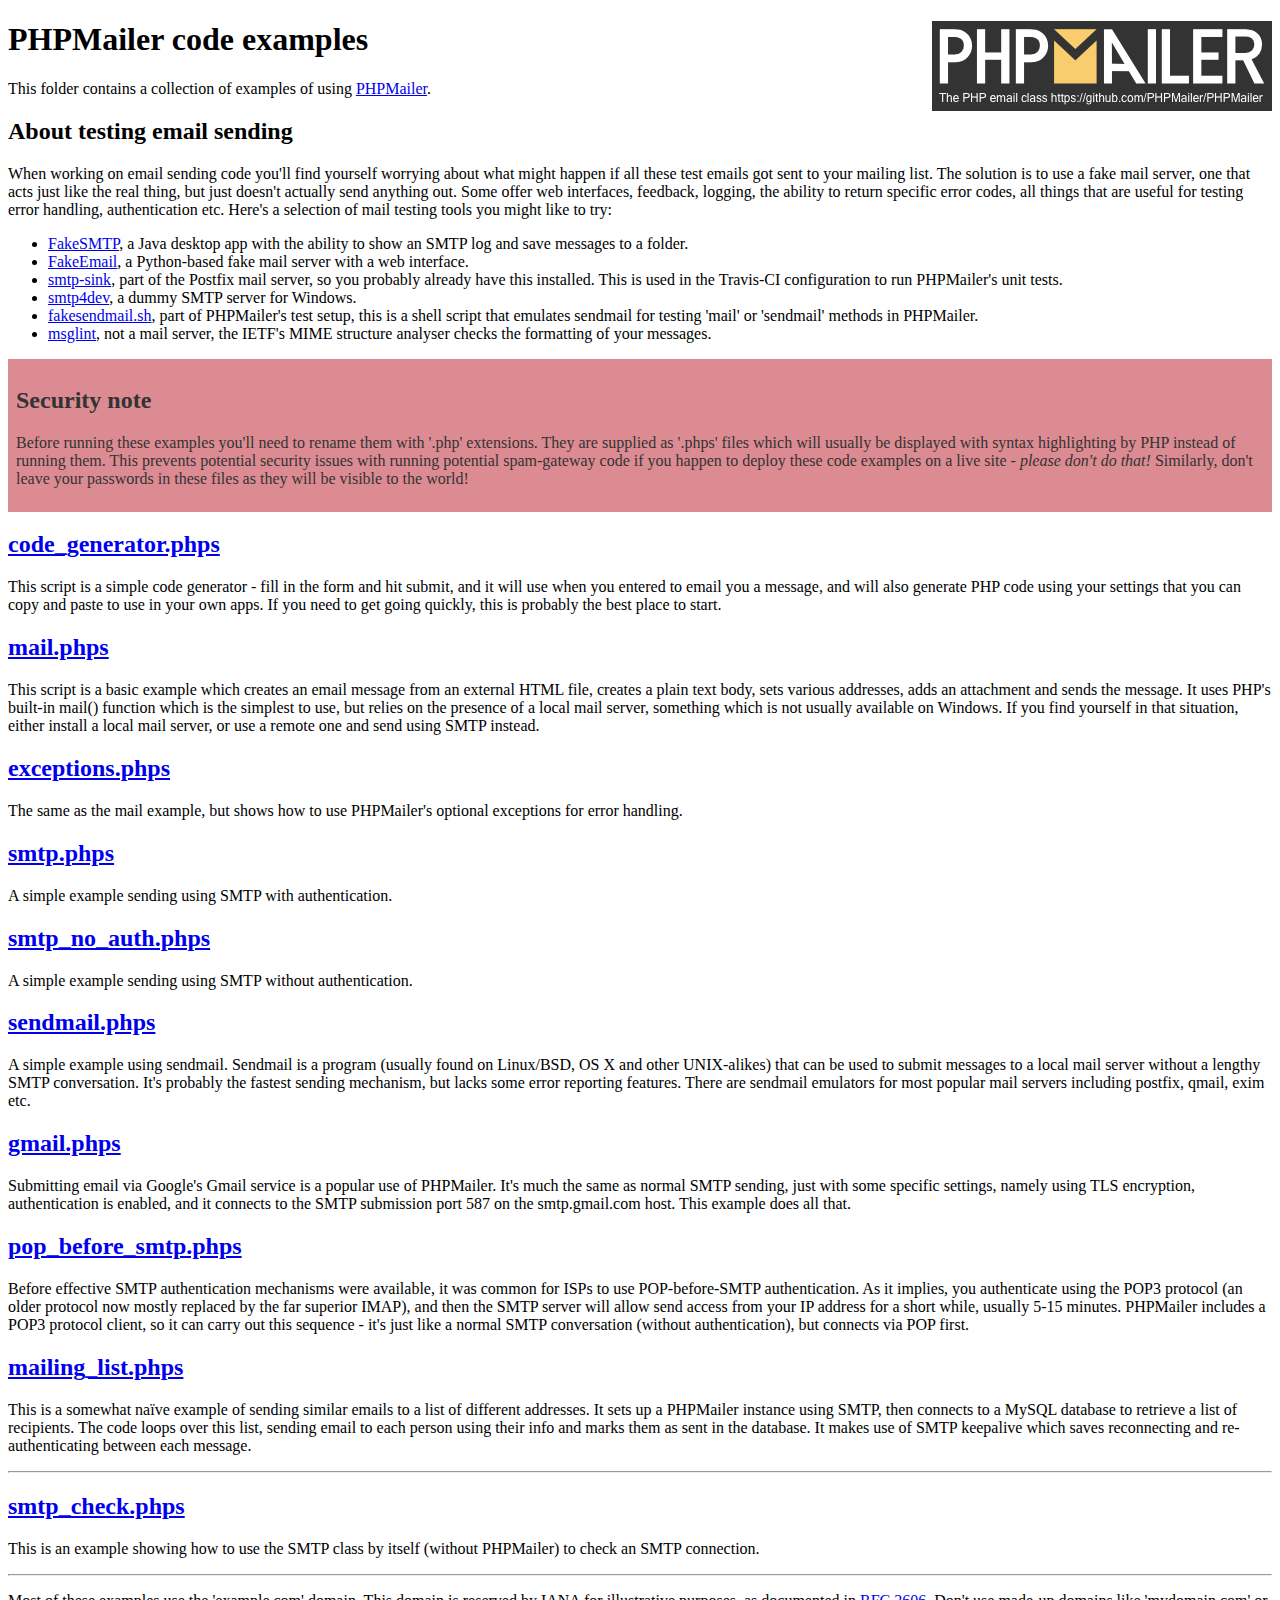
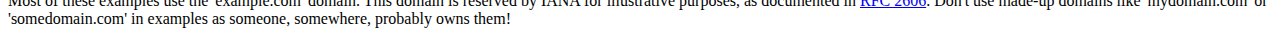
<file: PHPMailer-master/examples/index.html>
<!DOCTYPE html>
<html>
<head>
	<meta charset="UTF-8">
	<title>PHPMailer Examples</title>
</head>
<body>
<h1>PHPMailer code examples<a href="https://github.com/PHPMailer/PHPMailer"><img src="images/phpmailer.png" style="float:right; border:0;" alt="PHPMailer logo"></a></h1>
<p>This folder contains a collection of examples of using <a href="https://github.com/PHPMailer/PHPMailer">PHPMailer</a>.</p>
<h2>About testing email sending</h2>
<p>When working on email sending code you'll find yourself worrying about what might happen if all these test emails got sent to your mailing list. The solution is to use a fake mail server, one that acts just like the real thing, but just doesn't actually send anything out. Some offer web interfaces, feedback, logging, the ability to return specific error codes, all things that are useful for testing error handling, authentication etc. Here's a selection of mail testing tools you might like to try:</p>
<ul>
  <li><a href="https://github.com/Nilhcem/FakeSMTP">FakeSMTP</a>, a Java desktop app with the ability to show an SMTP log and save messages to a folder. </li>
  <li><a href="https://github.com/isotoma/FakeEmail">FakeEmail</a>, a Python-based fake mail server with a web interface.</li>
  <li><a href="http://www.postfix.org/smtp-sink.1.html">smtp-sink</a>, part of the Postfix mail server, so you probably already have this installed. This is used in the Travis-CI configuration to run PHPMailer's unit tests.</li>
  <li><a href="http://smtp4dev.codeplex.com">smtp4dev</a>, a dummy SMTP server for Windows.</li>
  <li><a href="https://github.com/PHPMailer/PHPMailer/blob/master/test/fakesendmail.sh">fakesendmail.sh</a>, part of PHPMailer's test setup, this is a shell script that emulates sendmail for testing 'mail' or 'sendmail' methods in PHPMailer.</li>
  <li><a href="http://tools.ietf.org/tools/msglint/">msglint</a>, not a mail server, the IETF's MIME structure analyser checks the formatting of your messages.</li>
</ul>
<div style="padding: 8px; color: #333333; background-color: #dc8b92">
<h2>Security note</h2>
<p>Before running these examples you'll need to rename them with '.php' extensions. They are supplied as '.phps' files which will usually be displayed with syntax highlighting by PHP instead of running them. This prevents potential security issues with running potential spam-gateway code if you happen to deploy these code examples on a live site - <em>please don't do that!</em> Similarly, don't leave your passwords in these files as they will be visible to the world!</p>
</div>
<h2><a href="code_generator.phps">code_generator.phps</a></h2>
<p>This script is a simple code generator - fill in the form and hit submit, and it will use when you entered to email you a message, and will also generate PHP code using your settings that you can copy and paste to use in your own apps. If you need to get going quickly, this is probably the best place to start.</p>
<h2><a href="mail.phps">mail.phps</a></h2>
<p>This script is a basic example which creates an email message from an external HTML file, creates a plain text body, sets various addresses, adds an attachment and sends the message. It uses PHP's built-in mail() function which is the simplest to use, but relies on the presence of a local mail server, something which is not usually available on Windows. If you find yourself in that situation, either install a local mail server, or use a remote one and send using SMTP instead.</p>
<h2><a href="exceptions.phps">exceptions.phps</a></h2>
<p>The same as the mail example, but shows how to use PHPMailer's optional exceptions for error handling.</p>
<h2><a href="smtp.phps">smtp.phps</a></h2>
<p>A simple example sending using SMTP with authentication.</p>
<h2><a href="smtp_no_auth.phps">smtp_no_auth.phps</a></h2>
<p>A simple example sending using SMTP without authentication.</p>
<h2><a href="sendmail.phps">sendmail.phps</a></h2>
<p>A simple example using sendmail. Sendmail is a program (usually found on Linux/BSD, OS X and other UNIX-alikes) that can be used to submit messages to a local mail server without a lengthy SMTP conversation. It's probably the fastest sending mechanism, but lacks some error reporting features. There are sendmail emulators for most popular mail servers including postfix, qmail, exim etc.</p>
<h2><a href="gmail.phps">gmail.phps</a></h2>
<p>Submitting email via Google's Gmail service is a popular use of PHPMailer. It's much the same as normal SMTP sending, just with some specific settings, namely using TLS encryption, authentication is enabled, and it connects to the SMTP submission port 587 on the smtp.gmail.com host. This example does all that.</p>
<h2><a href="pop_before_smtp.phps">pop_before_smtp.phps</a></h2>
<p>Before effective SMTP authentication mechanisms were available, it was common for ISPs to use POP-before-SMTP authentication. As it implies, you authenticate using the POP3 protocol (an older protocol now mostly replaced by the far superior IMAP), and then the SMTP server will allow send access from your IP address for a short while, usually 5-15 minutes. PHPMailer includes a POP3 protocol client, so it can carry out this sequence - it's just like a normal SMTP conversation (without authentication), but connects via POP first.</p>
<h2><a href="mailing_list.phps">mailing_list.phps</a></h2>
<p>This is a somewhat naïve example of sending similar emails to a list of different addresses. It sets up a PHPMailer instance using SMTP, then connects to a MySQL database to retrieve a list of recipients. The code loops over this list, sending email to each person using their info and marks them as sent in the database. It makes use of SMTP keepalive which saves reconnecting and re-authenticating between each message.</p>
<hr>
<h2><a href="smtp_check.phps">smtp_check.phps</a></h2>
<p>This is an example showing how to use the SMTP class by itself (without PHPMailer) to check an SMTP connection.</p>
<hr>
<p>Most of these examples use the 'example.com' domain. This domain is reserved by IANA for illustrative purposes, as documented in <a href="http://tools.ietf.org/html/rfc2606">RFC 2606</a>. Don't use made-up domains like 'mydomain.com' or 'somedomain.com' in examples as someone, somewhere, probably owns them!</p>
</body>
</html>
</file>
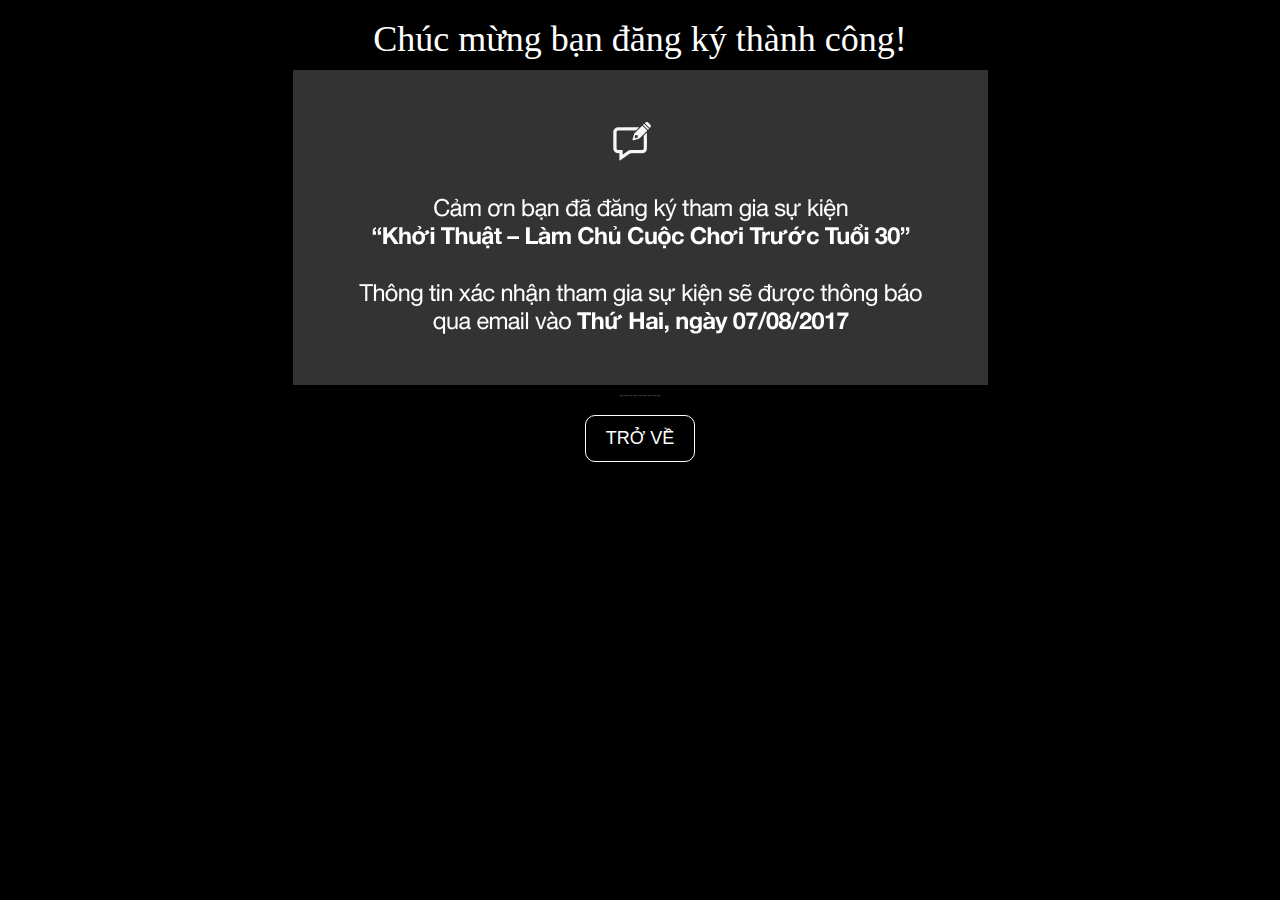
<file: subcribe-sucess.html>
<!DOCTYPE html PUBLIC "-//W3C//DTD XHTML 1.0 Transitional//EN" "http://www.w3.org/TR/xhtml1/DTD/xhtml1-transitional.dtd">
<html xmlns="http://www.w3.org/1999/xhtml">
<head>
<meta http-equiv="Content-Type" content="text/html; charset=utf-8" />
<title>Subcribe Sucess</title>
<link rel="stylesheet" type="text/css" href="css/bootstrap.css"/>

<style>
	@font-face {font-family: SFU; src: url(../fonts/SFUDinEngAlt.TTF)}
	@font-face {font-family: SFUHev; src:url(../fonts/SFUHelveticaNeueUltraLight.TTF)}
	@font-face {font-family: SFUHevNorm; src: url(../fonts/SFUHelveticaNeue.ttf)}
	body {background: black;}
	h1 {color:white; text-align:center; font-family: myriad pro}
	a {text-decoration:none; color:white; border: 1px white solid; border-radius:10px; padding: 10px 20px
	; display:table; margin:auto; font-size:18px }
	a:hover {background:#666; text-decoration:none; color:#999;}
	img {display:block}
</style>


</head>

<body>
 <div class="container">
 	<div class="col-lg-12">
		<h1 >Chúc mừng bạn đăng ký thành công!</h1>
		<img src="image/subcribe-sucess.jpg" class="img-responsive" style="display: block; margin: auto" />
	</div>
    <p style="text-align:center">---------</p>


    <a href="index.html">TRỞ VỀ</a>
</div>

</body>
</html>
</file>
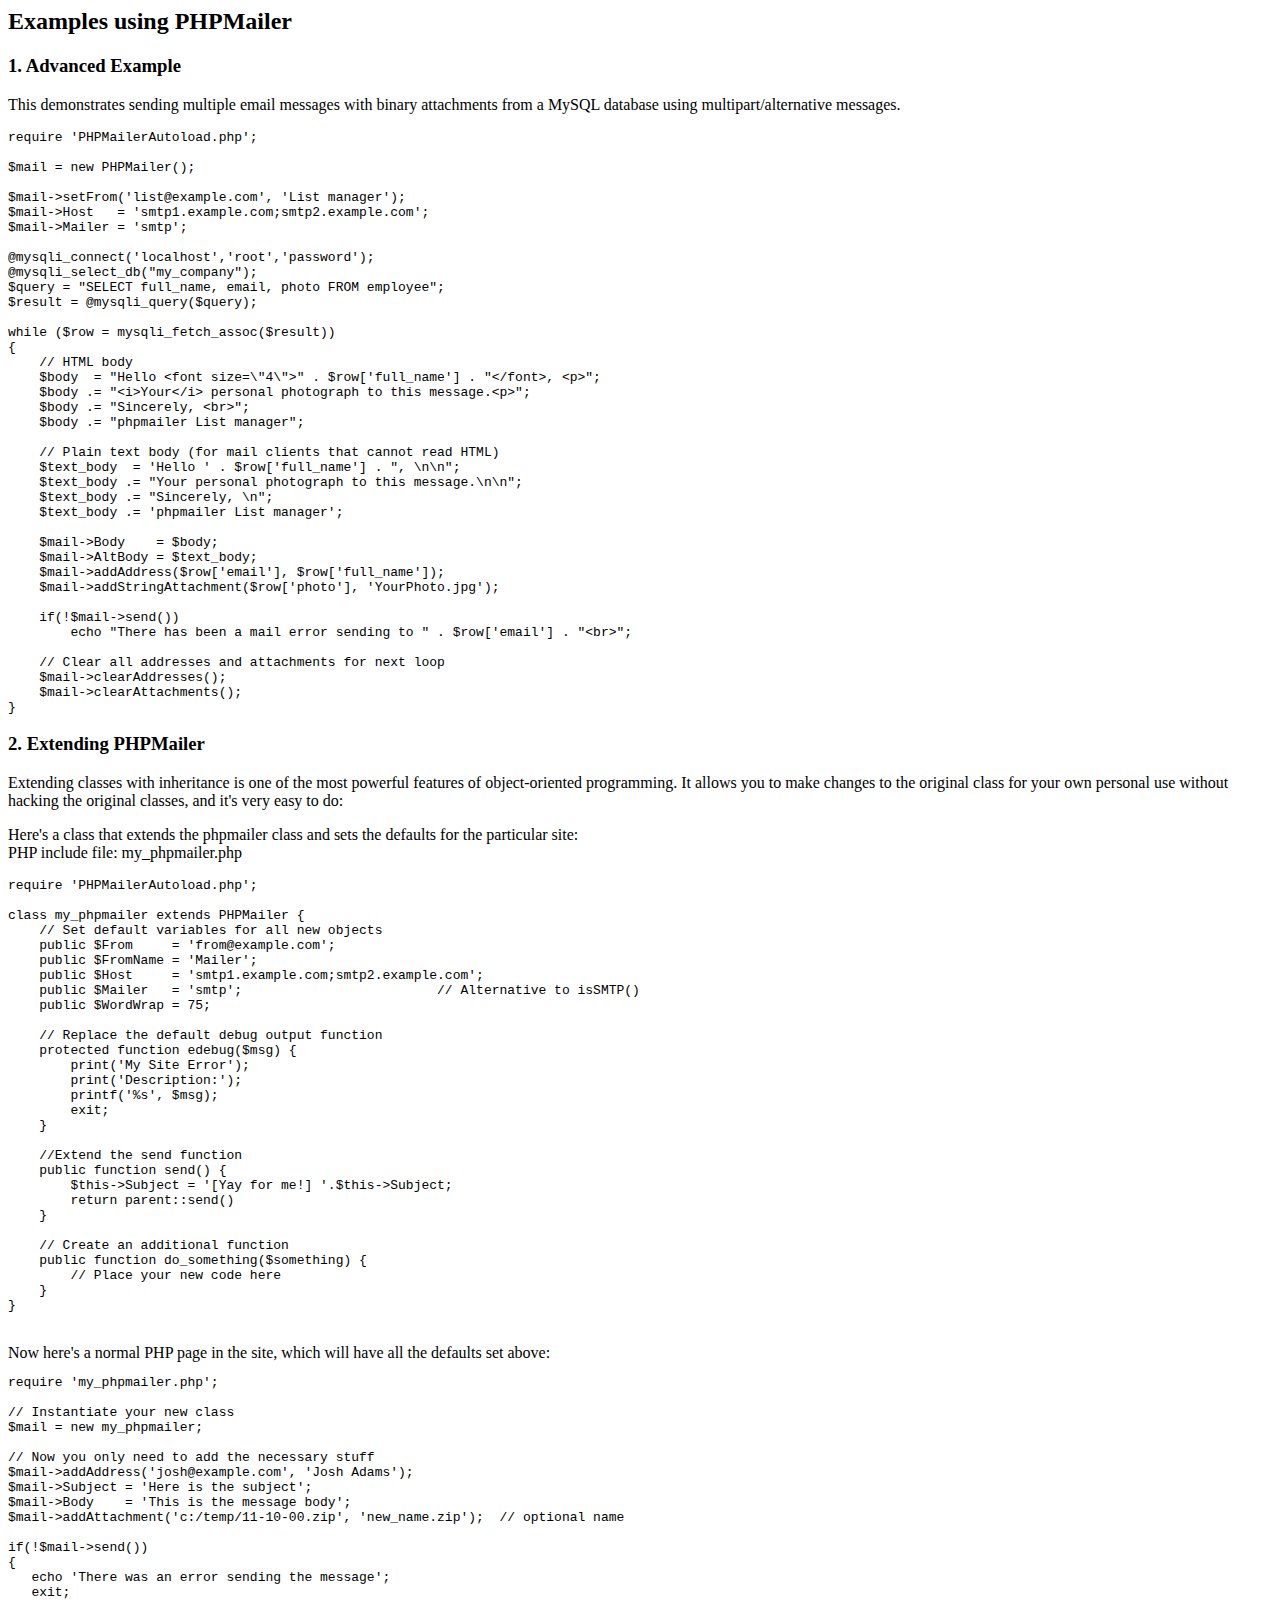
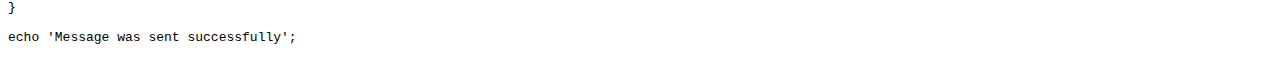
<file: PHPMailer-master/docs/extending.html>
<html>
<head>
<title>Examples using phpmailer</title>
</head>

<body>

<h2>Examples using PHPMailer</h2>

<h3>1. Advanced Example</h3>
<p>

This demonstrates sending multiple email messages with binary attachments
from a MySQL database using multipart/alternative messages.<p>

<pre>
require 'PHPMailerAutoload.php';

$mail = new PHPMailer();

$mail->setFrom('list@example.com', 'List manager');
$mail->Host   = 'smtp1.example.com;smtp2.example.com';
$mail->Mailer = 'smtp';

@mysqli_connect('localhost','root','password');
@mysqli_select_db("my_company");
$query = "SELECT full_name, email, photo FROM employee";
$result = @mysqli_query($query);

while ($row = mysqli_fetch_assoc($result))
{
    // HTML body
    $body  = "Hello &lt;font size=\"4\"&gt;" . $row['full_name'] . "&lt;/font&gt;, &lt;p&gt;";
    $body .= "&lt;i&gt;Your&lt;/i&gt; personal photograph to this message.&lt;p&gt;";
    $body .= "Sincerely, &lt;br&gt;";
    $body .= "phpmailer List manager";

    // Plain text body (for mail clients that cannot read HTML)
    $text_body  = 'Hello ' . $row['full_name'] . ", \n\n";
    $text_body .= "Your personal photograph to this message.\n\n";
    $text_body .= "Sincerely, \n";
    $text_body .= 'phpmailer List manager';

    $mail->Body    = $body;
    $mail->AltBody = $text_body;
    $mail->addAddress($row['email'], $row['full_name']);
    $mail->addStringAttachment($row['photo'], 'YourPhoto.jpg');

    if(!$mail->send())
        echo "There has been a mail error sending to " . $row['email'] . "&lt;br&gt;";

    // Clear all addresses and attachments for next loop
    $mail->clearAddresses();
    $mail->clearAttachments();
}
</pre>
<p>

<h3>2. Extending PHPMailer</h3>
<p>

Extending classes with inheritance is one of the most
powerful features of object-oriented programming. It allows you to make changes to the
original class for your own personal use without hacking the original
classes, and it's very easy to do:

<p>
Here's a class that extends the phpmailer class and sets the defaults
for the particular site:<br>
PHP include file: my_phpmailer.php
<p>

<pre>
require 'PHPMailerAutoload.php';

class my_phpmailer extends PHPMailer {
    // Set default variables for all new objects
    public $From     = 'from@example.com';
    public $FromName = 'Mailer';
    public $Host     = 'smtp1.example.com;smtp2.example.com';
    public $Mailer   = 'smtp';                         // Alternative to isSMTP()
    public $WordWrap = 75;

    // Replace the default debug output function
    protected function edebug($msg) {
        print('My Site Error');
        print('Description:');
        printf('%s', $msg);
        exit;
    }

    //Extend the send function
    public function send() {
        $this->Subject = '[Yay for me!] '.$this->Subject;
        return parent::send()
    }

    // Create an additional function
    public function do_something($something) {
        // Place your new code here
    }
}
</pre>
<br>
Now here's a normal PHP page in the site, which will have all the defaults set above:<br>

<pre>
require 'my_phpmailer.php';

// Instantiate your new class
$mail = new my_phpmailer;

// Now you only need to add the necessary stuff
$mail->addAddress('josh@example.com', 'Josh Adams');
$mail->Subject = 'Here is the subject';
$mail->Body    = 'This is the message body';
$mail->addAttachment('c:/temp/11-10-00.zip', 'new_name.zip');  // optional name

if(!$mail->send())
{
   echo 'There was an error sending the message';
   exit;
}

echo 'Message was sent successfully';
</pre>
</body>
</html>
</file>
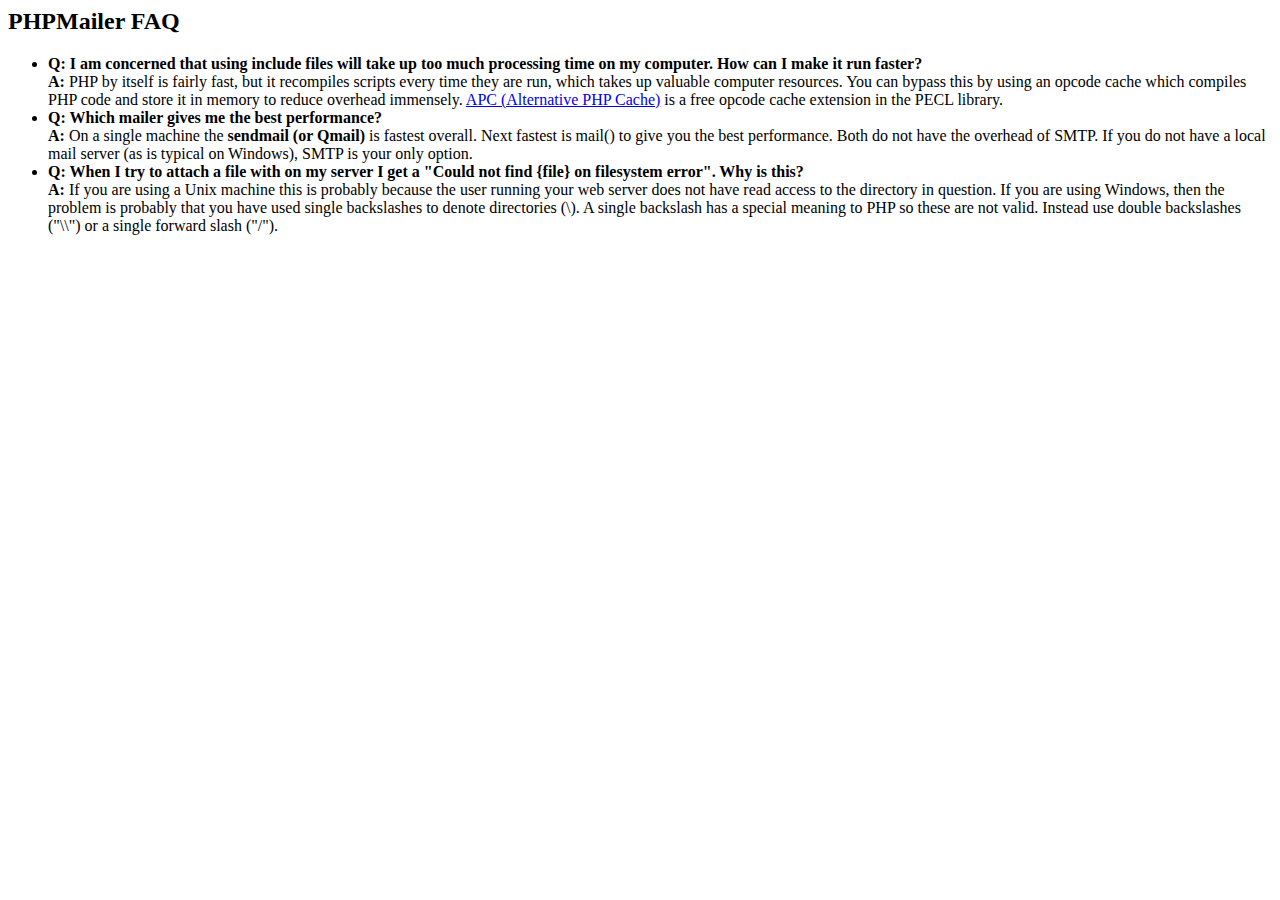
<file: PHPMailer-master/docs/faq.html>
﻿<html>
<head>
<title>PHPMailer FAQ</title>
</head>
<body>
<h2>PHPMailer FAQ</h2>
<ul>
    <li><strong>Q: I am concerned that using include files will take up too much
    processing time on my computer. How can I make it run faster?</strong><br>
    <strong>A:</strong> PHP by itself is fairly fast, but it recompiles scripts every time they are run, which takes up valuable
    computer resources. You can bypass this by using an opcode cache which compiles
    PHP code and store it in memory to reduce overhead immensely. <a href="http://www.php.net/apc/">APC
    (Alternative PHP Cache)</a> is a free opcode cache extension in the PECL library.</li>
    <li><strong>Q: Which mailer gives me the best performance?</strong><br>
    <strong>A:</strong> On a single machine the <strong>sendmail (or Qmail)</strong> is fastest overall.
    Next fastest is mail() to give you the best performance. Both do not have the overhead of SMTP.
    If you do not have a local mail server (as is typical on Windows), SMTP is your only option.</li>
    <li><strong>Q: When I try to attach a file with on my server I get a
    "Could not find {file} on filesystem error". Why is this?</strong><br>
    <strong>A:</strong> If you are using a Unix machine this is probably because the user
    running your web server does not have read access to the directory in question. If you are using Windows,
    then the problem is probably that you have used single backslashes to denote directories (\).
    A single backslash has a special meaning to PHP so these are not
    valid. Instead use double backslashes ("\\") or a single forward
    slash ("/").</li>
</ul>
</body>
</html>
</file>
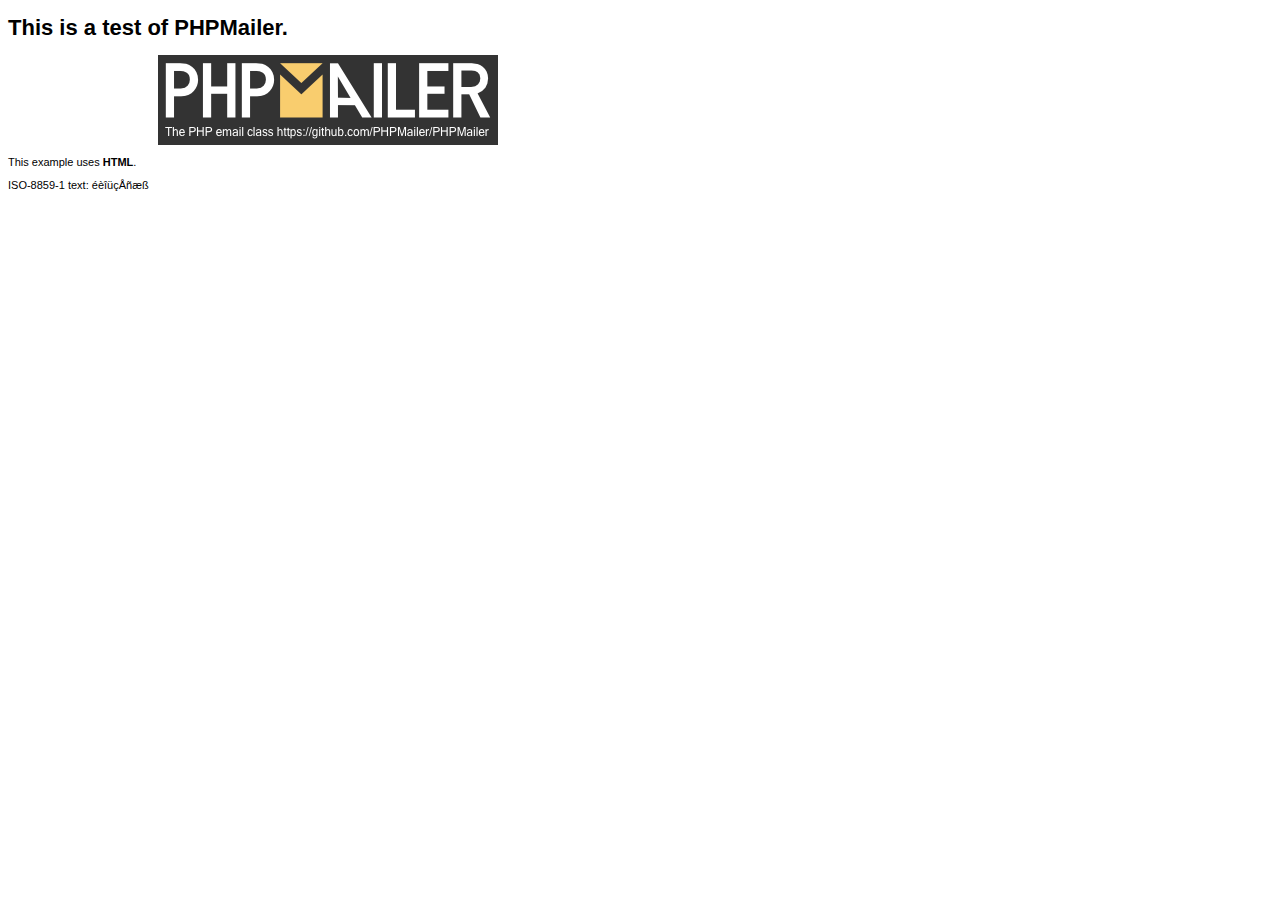
<file: PHPMailer-master/examples/contents.html>
<!DOCTYPE HTML PUBLIC "-//W3C//DTD HTML 4.01 Transitional//EN" "http://www.w3.org/TR/html4/loose.dtd">
<html>
<head>
  <meta http-equiv="Content-Type" content="text/html; charset=iso-8859-1">
  <title>PHPMailer Test</title>
</head>
<body>
<div style="width: 640px; font-family: Arial, Helvetica, sans-serif; font-size: 11px;">
  <h1>This is a test of PHPMailer.</h1>
  <div align="center">
    <a href="https://github.com/PHPMailer/PHPMailer/"><img src="images/phpmailer.png" height="90" width="340" alt="PHPMailer rocks"></a>
  </div>
  <p>This example uses <strong>HTML</strong>.</p>
  <p>ISO-8859-1 text: ���������</p>
</div>
</body>
</html>
</file>
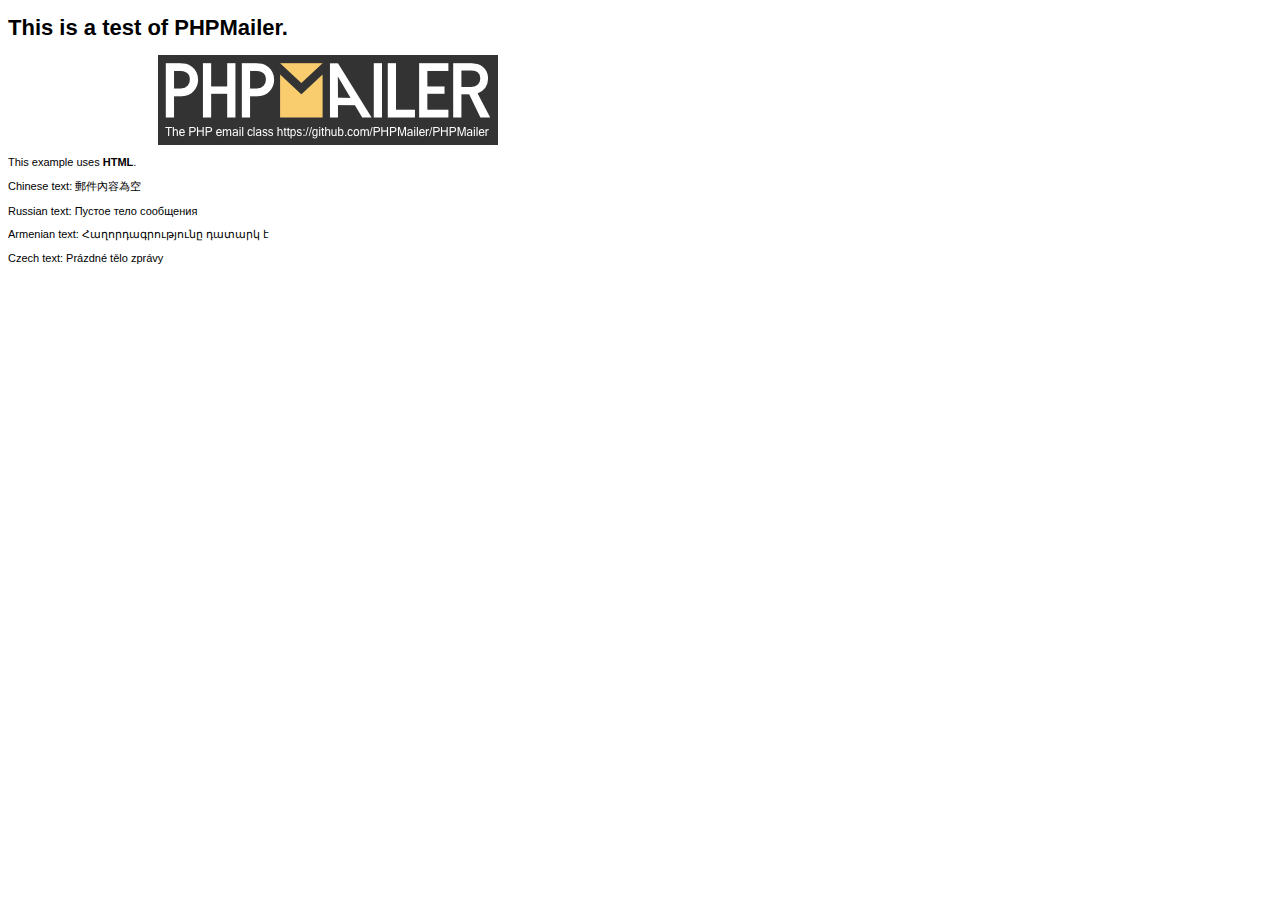
<file: PHPMailer-master/examples/contentsutf8.html>
<!DOCTYPE HTML PUBLIC "-//W3C//DTD HTML 4.01 Transitional//EN" "http://www.w3.org/TR/html4/loose.dtd">
<html>
<head>
  <meta http-equiv="Content-Type" content="text/html; charset=utf-8">
  <title>PHPMailer Test</title>
</head>
<body>
<div style="width: 640px; font-family: Arial, Helvetica, sans-serif; font-size: 11px;">
  <h1>This is a test of PHPMailer.</h1>
  <div align="center">
    <a href="https://github.com/PHPMailer/PHPMailer/"><img src="images/phpmailer.png" height="90" width="340" alt="PHPMailer rocks"></a>
  </div>
  <p>This example uses <strong>HTML</strong>.</p>
  <p>Chinese text: 郵件內容為空</p>
  <p>Russian text: Пустое тело сообщения</p>
  <p>Armenian text: Հաղորդագրությունը դատարկ է</p>
  <p>Czech text: Prázdné tělo zprávy</p>
</div>
</body>
</html>
</file>
